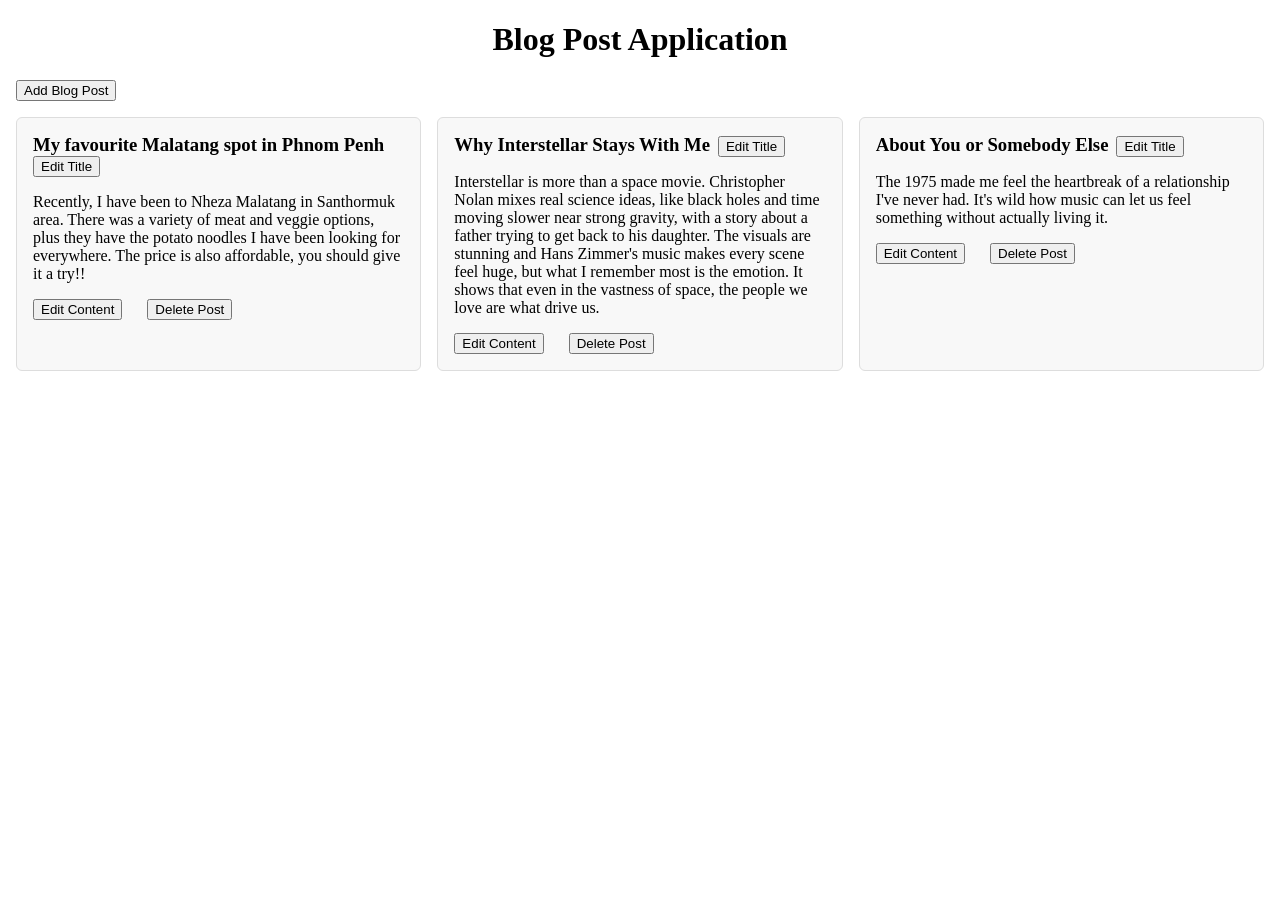
<file: Blog_Post_RATANAK_Neary/index.html>
<!DOCTYPE html>
<html lang="en">
<head>
    <meta charset="UTF-8">
    <meta name="viewport" content="width=device-width, initial-scale=1.0">
    <title>BlogPost</title>
    <link rel="stylesheet" href="blogPost.css">
</head>
<body>
    <h1 class="title">Blog Post Application</h1>

    <section>
        <button id="add-post-btn">Add Blog Post</button>

        <!-- all posts go in here -->
        <div id="blog-posts-container">
        </div>
    </section>

    <script src="blogPost.js"></script>
</body>
</html>
</file>
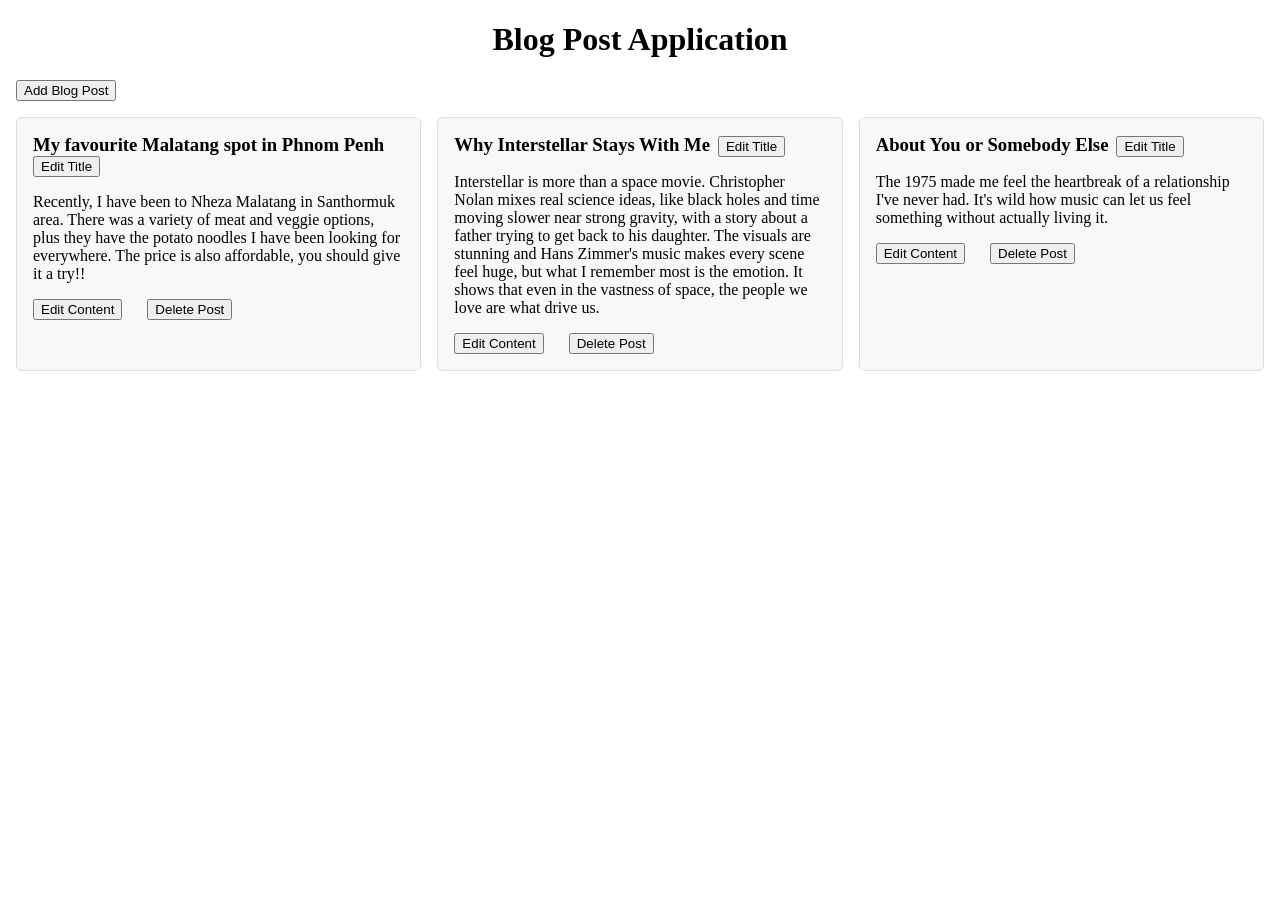
<file: Blog_Post_RATANAK_Neary/blogPost.html>
<!DOCTYPE html>
<html lang="en">
<head>
    <meta charset="UTF-8">
    <meta name="viewport" content="width=device-width, initial-scale=1.0">
    <title>BlogPost</title>
    <link rel="stylesheet" href="blogPost.css">
</head>
<body>
    <h1 class="title">Blog Post Application</h1>

    <section>
        <button id="add-post-btn">Add Blog Post</button>

        <!-- all posts go in here -->
        <div id="blog-posts-container">
        </div>
    </section>

    <script src="blogPost.js"></script>
</body>
</html>
</file>
<file: Blog_Post_RATANAK_Neary/blogPost.css>
.title {
    text-align: center;
}

body {
    margin: 16px;
}

#blog-posts-container {
    display: flex;        
    flex-wrap: wrap;      
    gap: 16px;           
    margin-top: 16px;
}

#blog-posts-container > div {
    flex: 1 1 300px;      
    background: #f8f8f8;
    border: 1px solid #ddd;
    border-radius: 6px;
    padding: 16px;
}

#blog-posts-container h3 {
    display: inline;
    margin-right: 8px;
}

#blog-posts-container p {
    margin: 16px 0;
}

#blog-posts-container button {
    margin-right: 25px;
}
</file>
